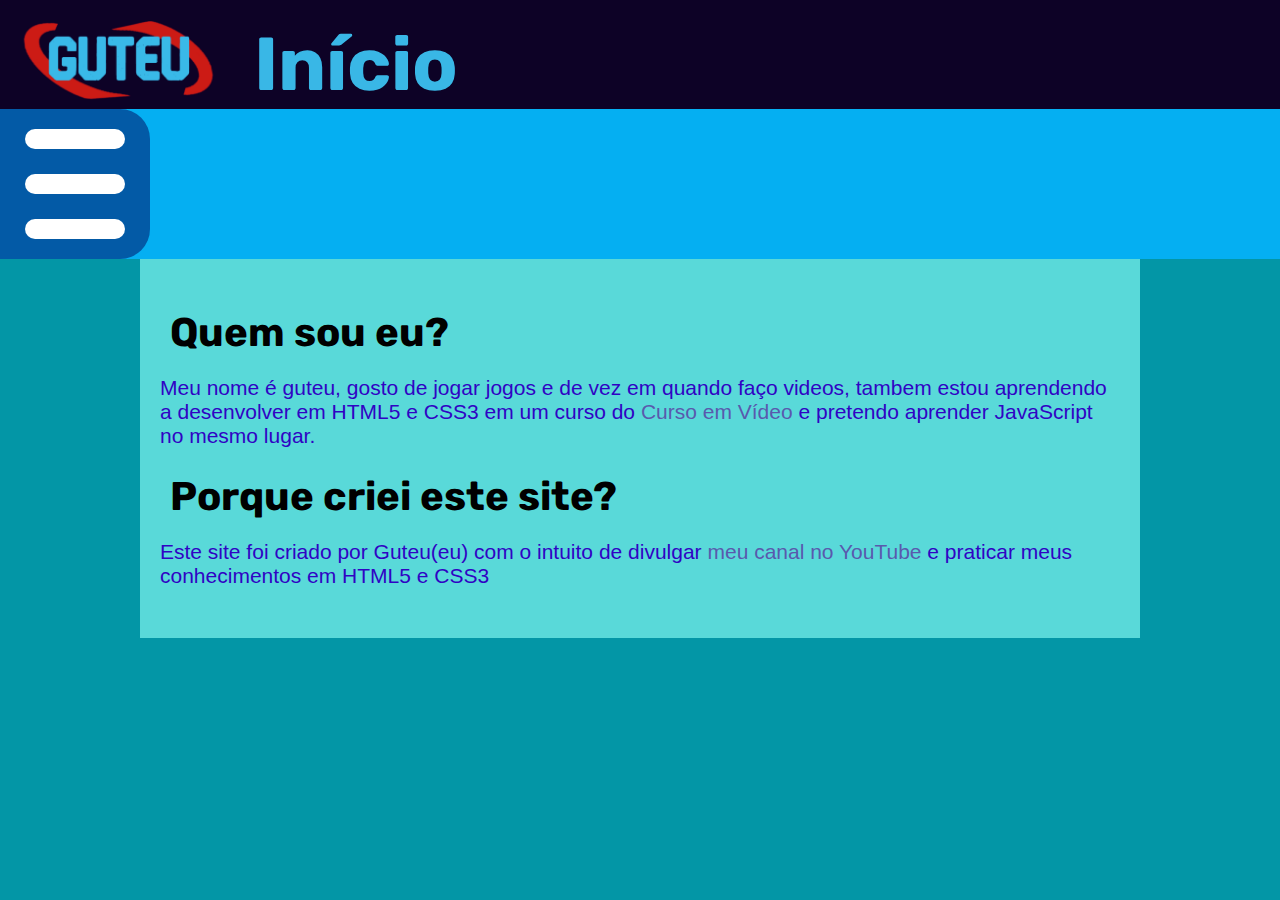
<file: index.html>
<!DOCTYPE html>
<html lang="pt-br">
<head>
    <meta charset="UTF-8">
    <meta http-equiv="X-UA-Compatible" content="IE=edge">
    <meta name="viewport" content="width=device-width, initial-scale=1.0">
    <title>Guteu</title>
    <link rel="shortcut icon" href="./fotos/guteu logo maior.jpg" type="image/x-icon">
    <link rel="stylesheet" href="style.css">
    <link rel="stylesheet" href="animations.css">

</head>
<body>
    <header>
        <img src="fotos/logo-header.png" alt="Logo Guteu">
        <h1>Início</h1>
    </header>
    <nav>
        <div id="fundo">
            <ul class="lista">
                <li><a href="avisos.html">Avisos</a></li>
                <li><a href="videos.html">Videos</a></li>
                <li id="drop"><a href="#">Redes Sociais</a>
                    <ul id="droped">
                        <li><a href="https://www.youtube.com/@GuteuYT/featured" target="_blank" rel="external">Meu Canal no Youtube</a></li>
                        <li><a href="https://scratch.mit.edu/users/Guteu/" target="_blank" rel="external">Meu Scratch</a></li>
                        <li><a href="https://www.twitch.tv/guteu" target="_blank" rel="external">Meu canal na Twitch</a></li>
                        <li><a href="https://discord.com/invite/CAd3Vk3aWy" target="_blank" rel="external">Meu Discord</a></li>
                    </ul>
                </li>
            </ul>
            <div id="traço1"></div>
            <div id="traço2"></div>
            <div id="traço3"></div>
        </div>
    </nav>
    <main>
        <h1>Quem sou eu?</h1>
        <p>Meu nome é guteu, gosto de jogar jogos e de vez em quando faço videos, tambem estou aprendendo a desenvolver em HTML5 e CSS3 em um curso do <a href="https://www.youtube.com/channel/UCrWvhVmt0Qac3HgsjQK62FQ" target="_blank" rel="nofollow">Curso em Vídeo</a> e pretendo aprender JavaScript no mesmo lugar.</p>

        <h1>Porque criei este site?</h1>
        <p>Este site foi criado por Guteu(eu) com o intuito de divulgar <a href="https://www.youtube.com/@GuteuYT/featured" target="_blank" rel="external">meu canal no YouTube</a> e praticar meus conhecimentos em HTML5 e CSS3</p>
    </main>
    <footer>
        
    </footer>
</body>
</html>
</file>
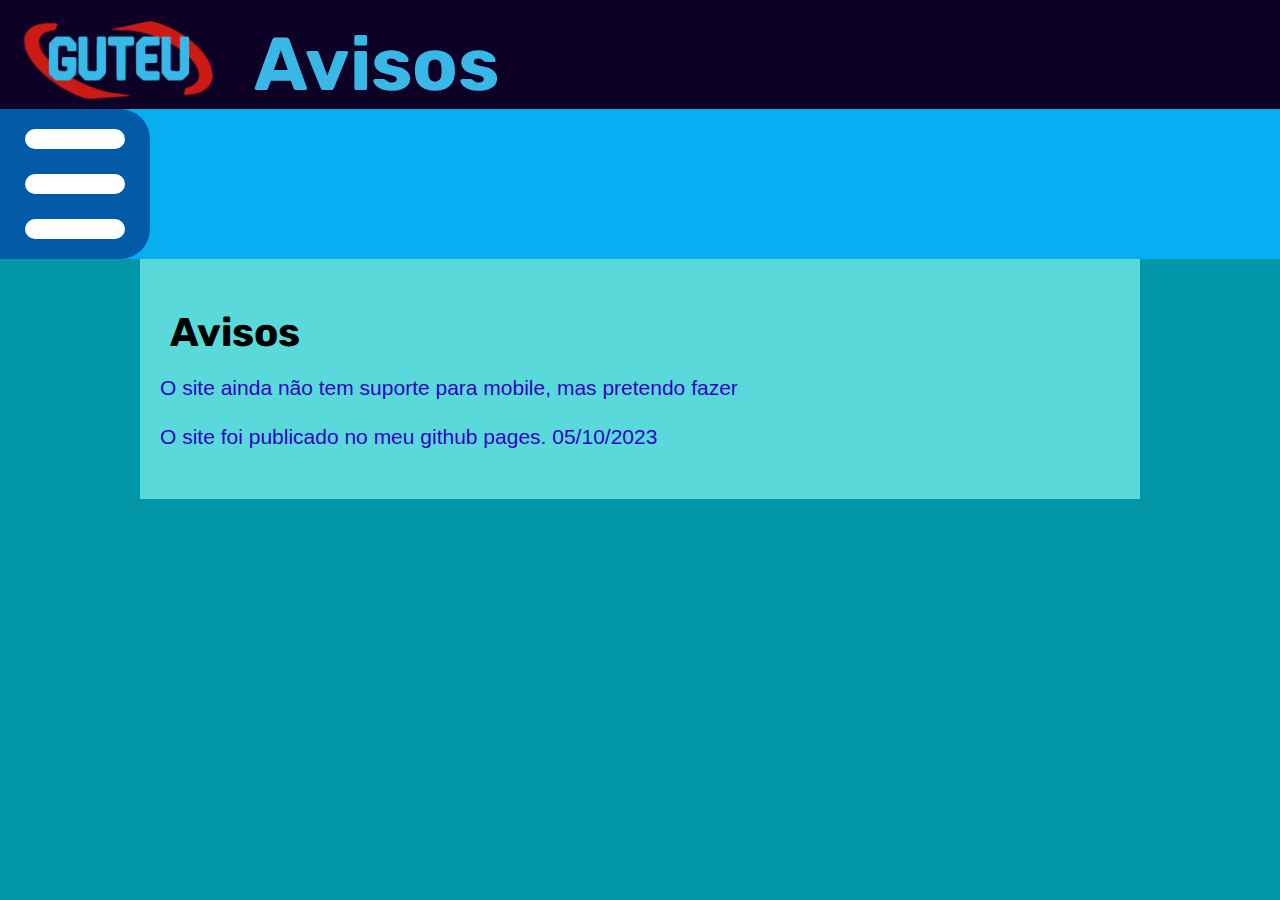
<file: avisos.html>
<!DOCTYPE html>
<html lang="pt-br">
<head>
    <meta charset="UTF-8">
    <meta http-equiv="X-UA-Compatible" content="IE=edge">
    <meta name="viewport" content="width=device-width, initial-scale=1.0">
    <title>Avisos Guteu</title>
    <link rel="shortcut icon" href="./fotos/guteu logo maior.jpg" type="image/x-icon">
    <link rel="stylesheet" href="style.css">
    <link rel="stylesheet" href="animations.css">

</head>
<body>
    <header>
        <img src="fotos/logo-header.png" alt="Logo Guteu">
        <h1>Avisos</h1>
    </header>
    <nav>
        <div id="fundo">
            <ul class="lista">
                <li><a href="index.html">Inicio</a></li>
                <li><a href="videos.html">Videos</a></li>
                <li id="drop"><a href="#">Redes Sociais</a>
                    <ul id="droped">
                        <li><a href="https://www.youtube.com/@GuteuYT/featured" target="_blank" rel="external" type="circle">Meu Canal no Youtube</a></li>
                        <li><a href="https://scratch.mit.edu/users/Guteu/" target="_blank" rel="external" type="circle">Meu Scratch</a></li>
                        <li><a href="https://www.twitch.tv/guteu" target="_blank" rel="external" type="circle">Meu canal na Twitch</a></li>
                        <li><a href="https://discord.com/invite/CAd3Vk3aWy" target="_blank" rel="external">Meu Discord</a></li>
                        
                    </ul>
                </li>
            </ul>
            <div id="traço1"></div>
            <div id="traço2"></div>
            <div id="traço3"></div>
        </div>
    </nav>
    <main>
        <h1>Avisos</h1>
        <p>O site ainda não tem suporte para mobile, mas pretendo fazer</p>
        <p>O site foi publicado no meu github pages. 05/10/2023</p>
    </main>
    <footer>

    </footer>
</body>
</html>
</file>
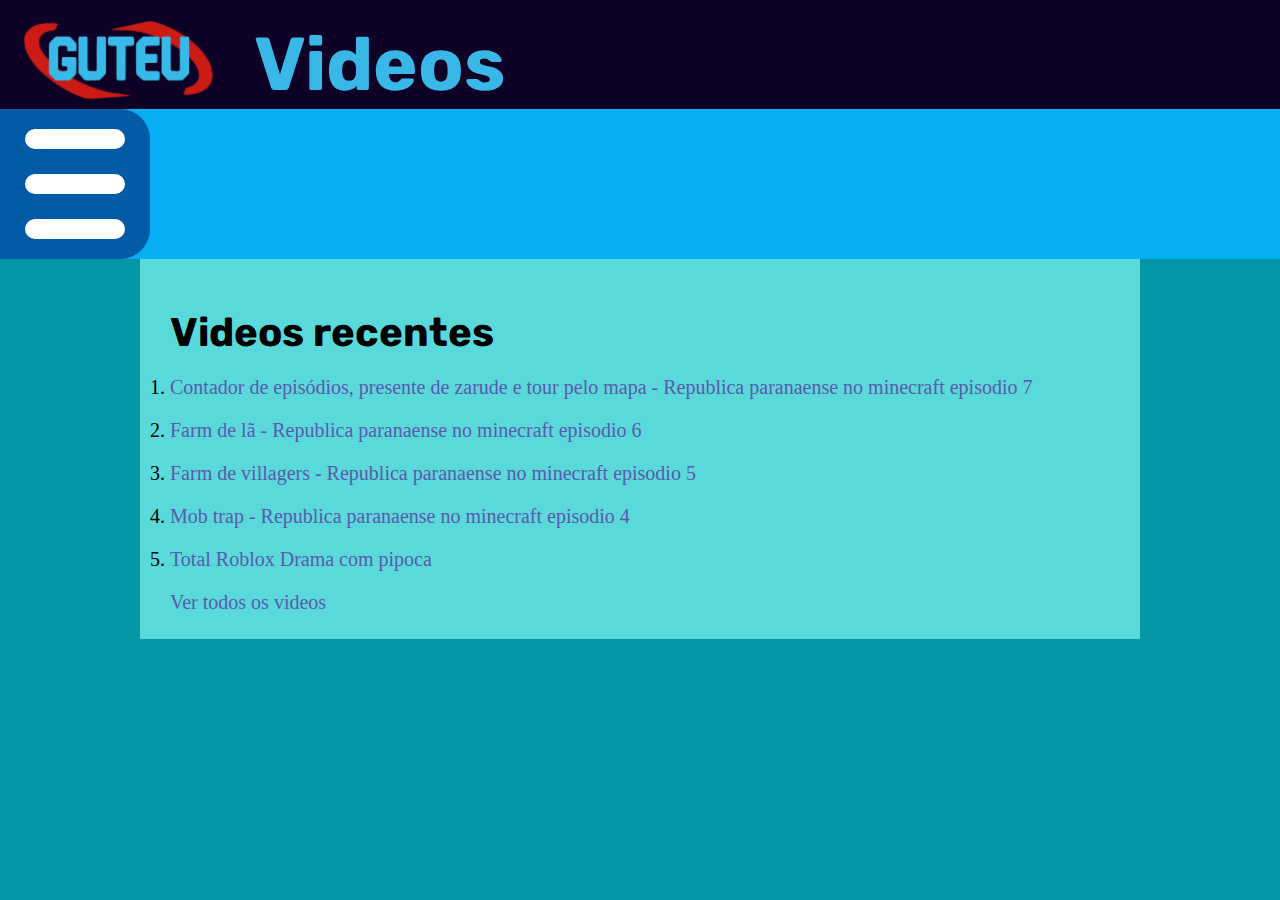
<file: videos.html>
<!DOCTYPE html>
<html lang="pt-br">
<head>
    <meta charset="UTF-8">
    <meta http-equiv="X-UA-Compatible" content="IE=edge">
    <meta name="viewport" content="width=device-width, initial-scale=1.0">
    <title>Videos Guteu</title>
    <link rel="shortcut icon" href="./fotos/guteu logo maior.jpg" type="image/x-icon">
    <link rel="stylesheet" href="style.css">
    <link rel="stylesheet" href="animations.css">
</head>
<body>
    <header>
        <img src="fotos/logo-header.png" alt="Logo Guteu">
        <h1>Videos</h1>
    </header>
    <nav>
        <div id="fundo">
            <ul class="lista">
                <li><a href="index.html">Inicio</a></li>
                <li><a href="avisos.html">Avisos</a></li>
                <li id="drop"><a href="#">Redes Sociais</a>
                    <ul id="droped">
                        <li><a href="https://www.youtube.com/@GuteuYT/featured" target="_blank" rel="external" type="circle">Meu Canal no Youtube</a></li>
                        <li><a href="https://scratch.mit.edu/users/Guteu/" target="_blank" rel="external" type="circle">Meu Scratch</a></li>
                        <li><a href="https://www.twitch.tv/guteu" target="_blank" rel="external" type="circle">Meu canal na Twitch</a></li>
                        <li><a href="https://discord.com/invite/CAd3Vk3aWy" target="_blank" rel="external">Meu Servidor no Discord</a></li>
                    </ul>
                </li>
            </ul>
            <div id="traço1"></div>
            <div id="traço2"></div>
            <div id="traço3"></div>
        </div>
    </nav>
    <main>
        <h1>Videos recentes</h1>
        <ol>
            <li><a href="https://www.youtube.com/watch?v=slH-q0Xxv4k&t=0s" target="_blank" rel="external">Contador de episódios, presente de zarude e tour pelo mapa - Republica paranaense no minecraft episodio 7</a>
            </li>
            <li><a href="https://www.youtube.com/watch?v=en1PBtYZNfw" target="_blank" rel="external">Farm de lã - Republica paranaense no minecraft episodio 6</a>
            </li>
            <li><a href="https://youtu.be/rzw7mkX1YjQ?si=yec4BR5FhIt_aW_X" target="_blank" rel="external">Farm de villagers - Republica paranaense no minecraft episodio 5</a>
            </li>
            <li><a href="https://youtu.be/6hwrylu_0kM?si=UUGqrLSz9FEHQVV1" target="_blank" rel="external">Mob trap - Republica paranaense no minecraft episodio 4</a>
            </li>
            <li><a href="https://youtu.be/mU38SIEXP_c?si=jdxaCGZuBeTKYpqk" target="_blank" rel="external">Total Roblox Drama com pipoca</a>
            </li>
            <a href="https://www.youtube.com/@GuteuYT/videos" id="ver-videos" target="_blank" rel="external">Ver todos os videos</a>
        </ol>
    </main>
    <footer>

    </footer>       
</body>
</html>
</file>
<file: style.css>
@charset "UTF-8";

/* 'Rubik' import do Rubik 900*/
@import url('https://fonts.googleapis.com/css2?family=Rubik:wght@900&display=swap');

:root {
    --fonte-titulo: 'Rubik', sans-serif;
    --fonte-normal: Arial, Helvetica, sans-serif;
    --fundo-body: #0396a6;
    --fundo-header: #0d0226;
    --fundo-nav: #05aff2;
    --fundo-main: #59d9d9;
    --fundo-menu-lateral: #035aa6;
    --cor-link: rgb(89, 89, 173);
    --cor-link-hover: rgb(61, 61, 145);;
    --cor-fonte-normal: #3003c4;
}

* {
    margin: 0px;
    padding: 0px;
}

body {
    background-color: var(--fundo-body);
}

/*a cor do link no menu fica em animations*/
a, a:visited {
    text-decoration: none;
    color: var(--cor-link);
}

a:hover {
    color: var(--cor-link-hover);
    text-decoration: underline;
}

header {
    background-color: var(--fundo-header);
}

header img {
    margin-left: 10px;
    transform: translateY(10px);
    padding-top: 10px;
    height: 80px;
}

header h1 {
    display: inline-block;
    color: #39b7e6;
    margin-left: 20px;
    font-size: 75px;
    font-family: var(--fonte-titulo);
}

nav {
    background-color: var(--fundo-nav);
}
nav li {
    float: left;
}

main {
    background-color: var(--fundo-main);
    margin: auto;
    padding-top: 50px;

    /*tamanho do margin-bottom do ultimo elemento dentro do main*/
    padding-bottom: 25px;

    max-width: 1000px;
}

main h1 {
    margin-left: 30px;
    margin-bottom: 20px;
    font-size: 40px;
    font-family: var(--fonte-titulo);
}

main p {
    margin-left: 20px;
    margin-right: 20px;
    margin-bottom: 25px;
    font-size: 21px;
    font-family: var(--fonte-normal);
    color: var(--cor-fonte-normal);
    max-width: 1000px;
}

ol {
    margin-left: 30px;
    font-size: 20px;
}

ol li {
    margin-bottom: 20px;
}

.ver-videos {
    
}
</file>
<file: animations.css>
@charset "UTF-8";

:root {
    --cor-link-dropdown: rgb(123, 224, 255);
    --fundo-link: rgb(145, 145, 145);

    --fonte-normal: Arial, Helvetica, sans-serif;
    --fundo-body: #0396a6;
    --fundo-header: #0d0226;
    --fundo-nav: #05aff2;
    --fundo-main: #59d9d9;
    --fundo-menu-lateral: #035aa6;
}

/*animação do menu de 3 traços*/

#fundo {
    
    width: 150px;
    height: 150px;
    border-top-right-radius: 30px;
    border-bottom-right-radius: 30px;
    background-color: var(--fundo-menu-lateral);
    position: relative;
    transition: width 0.8s;
}

#fundo:hover {
    width: 700px;
}

#fundo a {
    font-size: 25px;
}

#traço1 {
    width: 100px;
    height: 20px;
    border-radius: 10px;
    position: absolute;
    top: 20px;
    left: 25px;
    background-color: white;
    transition: transform 0.8s;
}

#traço2 {
    width: 100px;
    height: 20px;
    border-radius: 10px;
    position: absolute;
    top: 65px;
    left: 25px;
    background-color: white;
    transition: transform 0.8s;
}
#traço3 {
    width: 100px;
    height: 20px;
    border-radius: 10px;
    position: absolute;
    top: 110px;
    left: 25px;
    background-color: white;
    transition: transform 0.8s;
}
#fundo:hover #traço1{ /*depois do rotate o X e o Y trocam de função*/
    transform: rotate(90deg) translateX(45px) translateY(50px)
}
#fundo:hover #traço2 {
    transform: rotate(90deg) translateX(0px) translateY(10px)
}
#fundo:hover #traço3 {
    transform: rotate(90deg) translateX(-45px) translateY(-30px);
}

/* element element	div p	Selects all <p> elements inside <div> elements */
.lista {
    float: left;
    list-style: none;
    position: absolute;

    /*posição da lista*/
    left: 120px;
    top: 50px;

    overflow: hidden;
    padding-top: 15px;
    /*height alto para aparecer o menu dropdown sem que os outros links aparecem no meio da animação do fundo*/
    height: 178px;
    width: 0px;
    transition: all 0.8s;
}

#fundo:hover .lista {
    /* para fazer os links aparecerem e ter tamanho suficiente para o menu dropdown*/
    width: 600px;
}

.lista > li {
    white-space: nowrap;
    float: left;
    /*margin-left para dar um espaçinho entre cada li e nao bugar o overflow, se for margin-right ele nao funciona nao sei porque*/
    margin-left: 30px;
    /*margin-bottom grande para nao buggar o overflow: hidden; ja que o padding do a conta como parte do elemento e tem que ser maior */
    margin-bottom: 170px;
}

.lista > li a, a:active {
    /*deixar o a invisivel*/
    color: transparent;
    text-decoration: none;
    background-color: transparent;

    /* area cinza em volta do a*/
    padding: 15px 30px;
    border-radius: 10px;

    transition: all 1s;
}

#fundo:hover .lista li a {
    color: var(--cor-link-dropdown);
    background-color: var(--fundo-link);
}

/*animação da lista de redes sociais*/

#drop {
    position: relative;
}

#droped {
    /*posição do counteudo dropado*/
    position: absolute;
    top: 25px;
    z-index: 100;

    height: 0px;
    transition: all 0.8s;

    overflow: hidden;
    border-bottom-right-radius: 10px;
    border-bottom-left-radius: 10px;
}

#drop:hover #droped {
    /*height o suficiente para aparecer todo o droped*/
    height: 152px;
}

#drop #droped li{
    list-style: none;
    background-color: var(--fundo-link);
    /*font-size e hight de mesmo tamanho para centralizar*/
    height: 18px;

    /*largura do dropdown*/
    width: 179.5px;
    padding: 10px;
}

#drop #droped li a {
    font-size: 18px;
}

#drop #droped li a {
    padding: 0;
}
</file>
